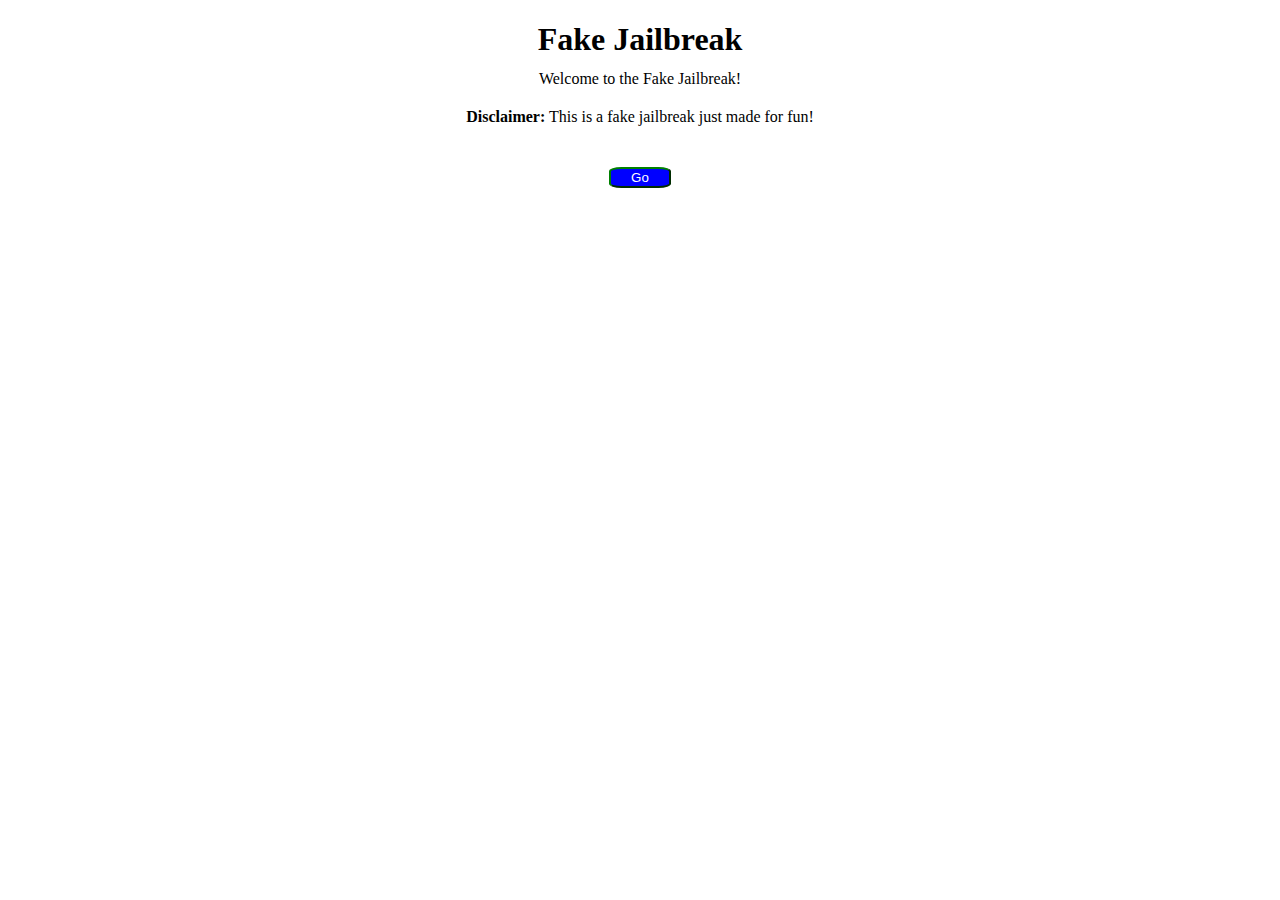
<file: index.html>
<!DOCTYPE html>
<html lang="en">
<head>
    <meta charset="UTF-8">
    <meta http-equiv="X-UA-Compatible" content="IE=edge">
    <meta name="viewport" content="width=device-width, initial-scale=1.0">
    <link rel="stylesheet" href="css/bruh.css">
    <link rel="stylesheet" href="css/idk.css">
    <script src="js/lol.js"></script>
    <title>Fake Jailbreak</title>
</head>
<body id="ahh">
    <center>
    <h1 class="poppins blue">Fake Jailbreak</h1>
    <p class="poppins" style="margin-top:-10px;"> Welcome to the Fake Jailbreak! </p>
    <p class="poppins" style="margin-top:20px;"> <strong>Disclaimer:</strong> This is a fake jailbreak just made for fun!</p>
    <button id="btn"><a href="jailbreak" style="text-decoration: none; color:white;">Go</a></button>
    </center>

</body>
</html>
</file>
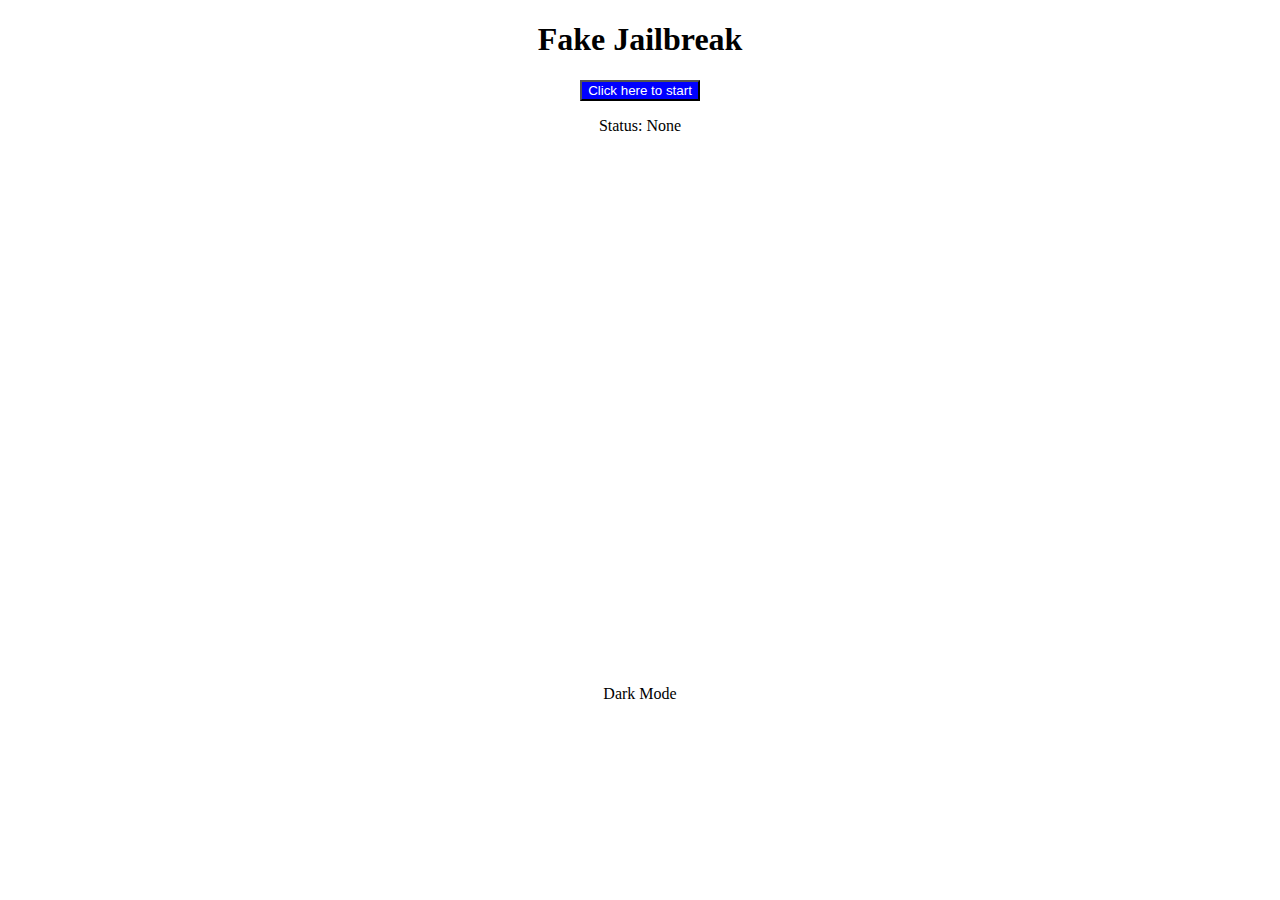
<file: jailbreak/index.html>
<!DOCTYPE html>
<html lang="en">
<head>
    <meta charset="UTF-8">
    <meta http-equiv="X-UA-Compatible" content="IE=edge">
    <meta name="viewport" content="width=device-width, initial-scale=1.0">
    <link rel="stylesheet" href="css/bruh.css">
    <link rel="stylesheet" href="css/idk.css">
    <script src="js/lol.js"></script>
    <title>Jailbreak (FAKE)</title>
</head>
<body id="ahh">
    <center>
    <h1 class="poppins blue">Fake Jailbreak</h1>

    
    <button onclick="exploit()" id="start" class="poppins" style="background-color: blue; color:white;">Click here to start</button>
    <p id="statuslol" class="poppins"> Status: None</p>
    <p class="poppins" style="margin-top:550px;" id="lol"><a onclick="lol()">Dark Mode</a></p>
    </center>

</body>
</html>
</file>
<file: css/bruh.css>
@import url("https://namzop.github.io/css-library/library/library.css")
</file>
<file: css/idk.css>
body{
    background-color:white;
}
#btn{
    background-color: white;
    border-color:green;
    background-color:blue;
    color:white;
    padding-left: 20px;
    padding-right:20px;
    border-radius: 20%;
    margin-top:25px;
}
</file>
<file: jailbreak/css/bruh.css>
@import url("https://namzop.github.io/css-library/library/library.css")
</file>
<file: jailbreak/css/idk.css>
body{
    background-color:white;
}
#btn{
    background-color: white;
    border-color:green;
    background-color:blue;
    color:white;
    padding-left: 20px;
    padding-right:20px;
    border-radius: 20%;
    margin-top:25px;
}
</file>
